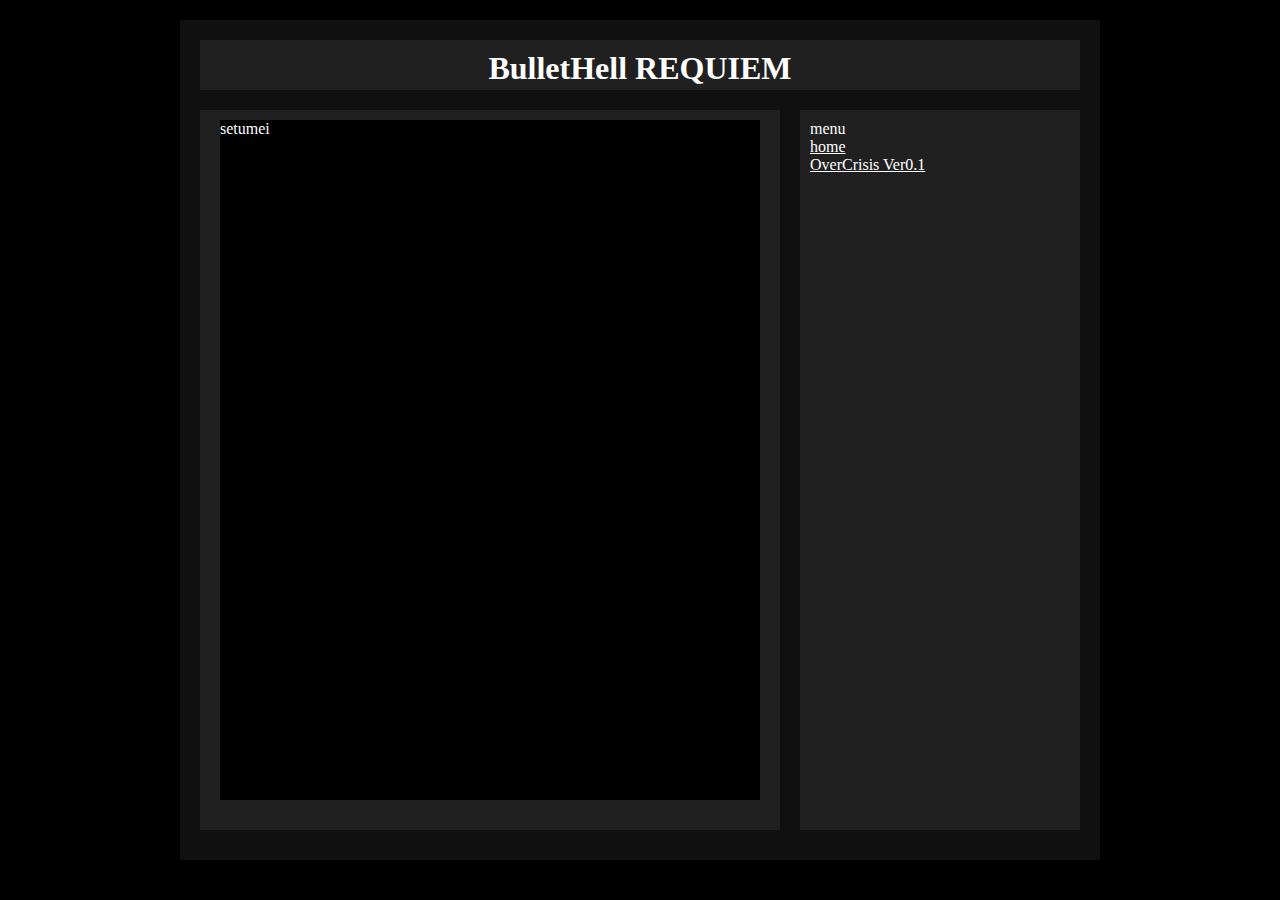
<file: index.htm>
<!DOCTYPE HTML PUBLIC "-//W3C//DTD HTML 4.01 Transitional//EN" "http://www.w3.org/TR/html4/loose.dtd">

<html>

<head>
<meta http-equiv="content-type" content="text/html; charset=UTF-8">
<meta http-equiv="content-language" content="ja">
<meta http-equiv="Content-Style-Type" content="text/css">
<meta name="keywords" content="BulletHell,mithrilly">
<meta name="description" content="BulletHell REQUIEM">
<title>BulletHell REQUIEM</title>
<link rel="stylesheet" href="base.css">
<meta name="google-site-verification" content="tkbr9GSpjX32zaEEKPf82GhP3jUdvun-I4zJ6wPpS04">
</head>

<body>
<div id="base">

<div id="header">
<h1>BulletHell REQUIEM</h1>
</div>

<div id="main">
<iframe src="main.htm" name="frame">
inlineframe
</iframe>
</div>

<div id="sub">
menu<br>
<a href="main.htm" target="frame">home</a><br>
<a href="overcrisis.htm" target="frame">OverCrisis Ver0.1</a><br>
</div>

</div>
</body>

</html>
</file>
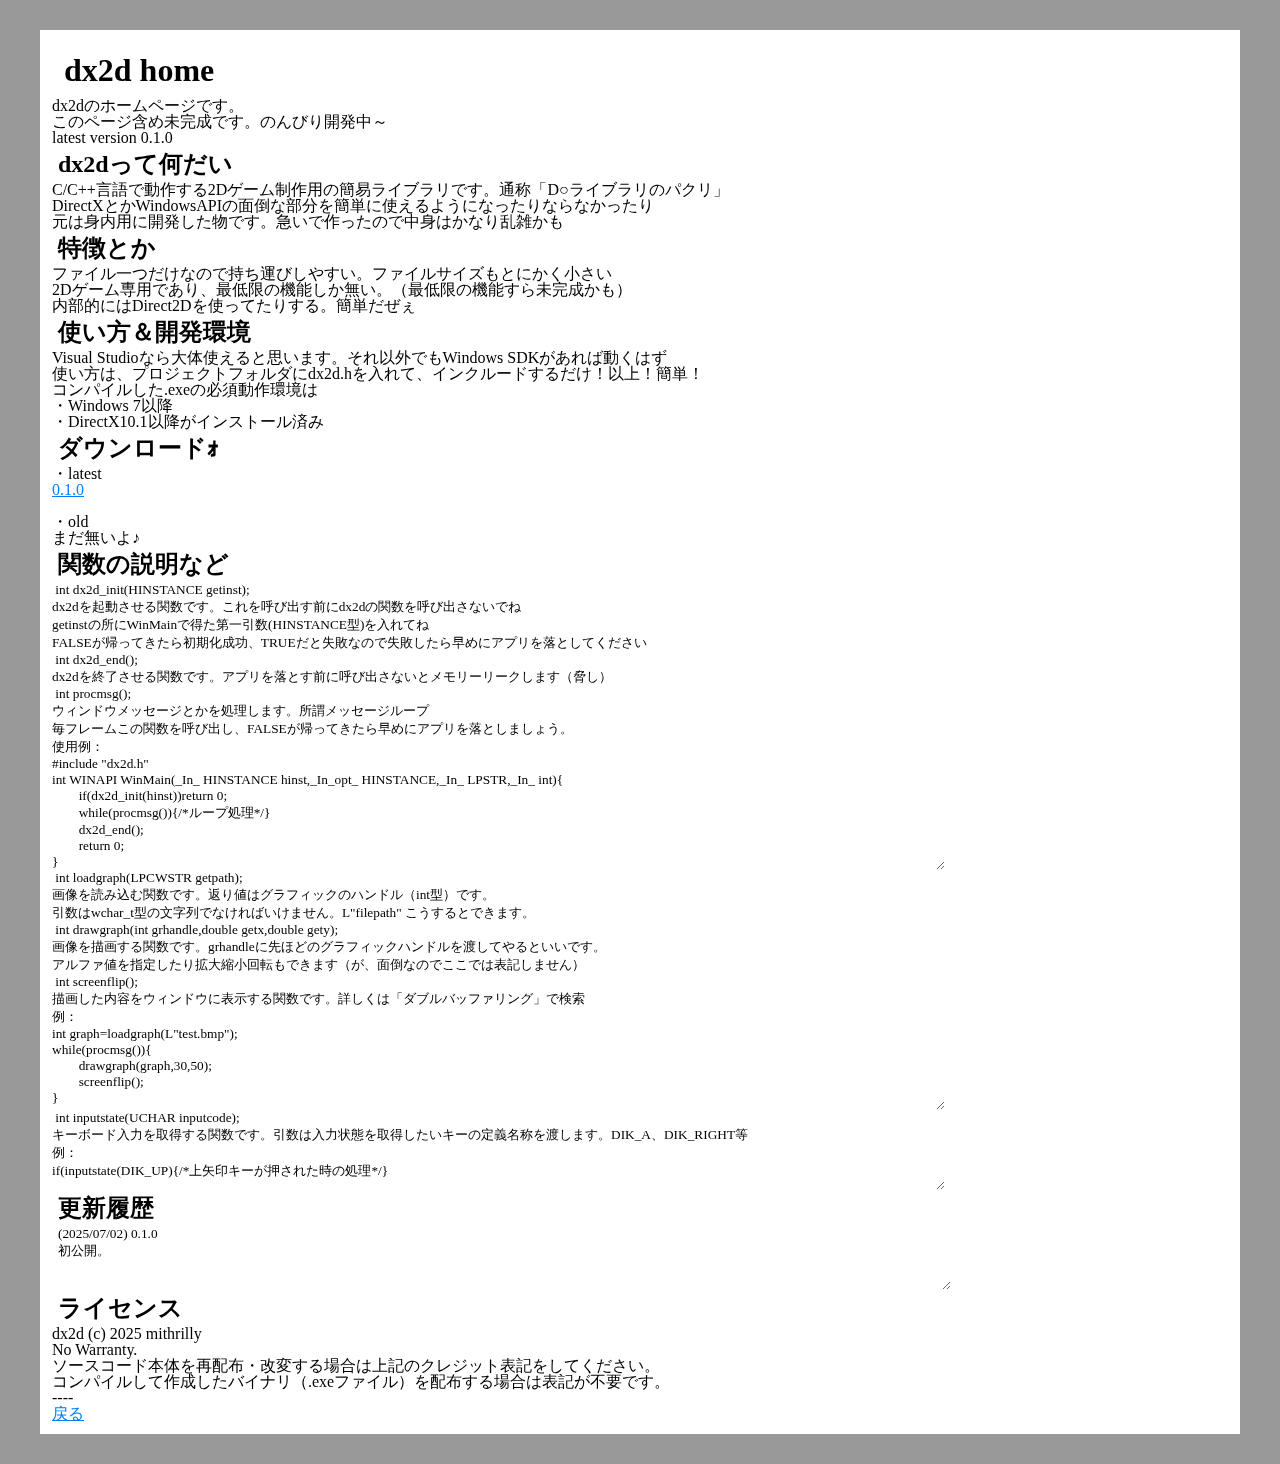
<file: dx2d/index.htm>
<!DOCTYPE html>

<html>

<head>
<meta http-equiv="content-type" content="text/html; charset=UTF-8">
<meta http-equiv="content-language" content="ja">
<meta http-equiv="Content-Style-Type" content="text/css">
<meta name="keywords" content="dx2d,DirectX,ゲーム制作,2D">
<meta name="description" content="dx2d ゲーム制作用ライブラリ">
<title>dx2d home</title>
<link rel="stylesheet" href="../reset.css">

<style>
body{
background-color:#999999;
}
div#base{
width:1200px;
height:*;
padding:12px;
margin:30px auto;
background-color:#ffffff;
}
h1{
font-size:32px;
font-weight:bold;
margin:12px;
}
h2{
font-size:24px;
margin:6px;
}
</style>

</head>

<body>
<div id="base">
<h1>dx2d home</h1>
<p>
dx2dのホームページです。<br>
このページ含め未完成です。のんびり開発中～<br>
latest version 0.1.0
</p>
<h2>dx2dって何だい</h2>
<p>
C/C++言語で動作する2Dゲーム制作用の簡易ライブラリです。通称「D○ライブラリのパクリ」<br>
DirectXとかWindowsAPIの面倒な部分を簡単に使えるようになったりならなかったり<br>
元は身内用に開発した物です。急いで作ったので中身はかなり乱雑かも
</p>
<h2>特徴とか</h2>
<p>
ファイル一つだけなので持ち運びしやすい。ファイルサイズもとにかく小さい<br>
2Dゲーム専用であり、最低限の機能しか無い。（最低限の機能すら未完成かも）<br>
内部的にはDirect2Dを使ってたりする。簡単だぜぇ
</p>
<h2>使い方＆開発環境</h2>
<p>
Visual Studioなら大体使えると思います。それ以外でもWindows SDKがあれば動くはず<br>
使い方は、プロジェクトフォルダにdx2d.hを入れて、インクルードするだけ！以上！簡単！<br>
コンパイルした.exeの必須動作環境は<br>
・Windows 7以降<br>
・DirectX10.1以降がインストール済み<br>
</p>
<h2>ダウンロードｫ</h2>
<p>
・latest<br>
<a href="v0_01_00/dx2d.h" download>0.1.0</a><br>
・old<br>
まだ無いよ♪
</p>
<h2>関数の説明など</h2>
<textarea cols="120" rows="18" readonly>
 int dx2d_init(HINSTANCE getinst);
dx2dを起動させる関数です。これを呼び出す前にdx2dの関数を呼び出さないでね
getinstの所にWinMainで得た第一引数(HINSTANCE型)を入れてね
FALSEが帰ってきたら初期化成功、TRUEだと失敗なので失敗したら早めにアプリを落としてください
 int dx2d_end();
dx2dを終了させる関数です。アプリを落とす前に呼び出さないとメモリーリークします（脅し）
 int procmsg();
ウィンドウメッセージとかを処理します。所謂メッセージループ
毎フレームこの関数を呼び出し、FALSEが帰ってきたら早めにアプリを落としましょう。
使用例：
#include "dx2d.h"
int WINAPI WinMain(_In_ HINSTANCE hinst,_In_opt_ HINSTANCE,_In_ LPSTR,_In_ int){
	if(dx2d_init(hinst))return 0;
	while(procmsg()){/*ループ処理*/}
	dx2d_end();
	return 0;
}
</textarea>
<textarea cols="120" rows="15" readonly>
 int loadgraph(LPCWSTR getpath);
画像を読み込む関数です。返り値はグラフィックのハンドル（int型）です。
引数はwchar_t型の文字列でなければいけません。L"filepath" こうするとできます。
 int drawgraph(int grhandle,double getx,double gety);
画像を描画する関数です。grhandleに先ほどのグラフィックハンドルを渡してやるといいです。
アルファ値を指定したり拡大縮小回転もできます（が、面倒なのでここでは表記しません）
 int screenflip();
描画した内容をウィンドウに表示する関数です。詳しくは「ダブルバッファリング」で検索
例：
int graph=loadgraph(L"test.bmp");
while(procmsg()){
	drawgraph(graph,30,50);
	screenflip();
}
</textarea>
<textarea cols="120" rows="5" readonly>
 int inputstate(UCHAR inputcode);
キーボード入力を取得する関数です。引数は入力状態を取得したいキーの定義名称を渡します。DIK_A、DIK_RIGHT等
例：
if(inputstate(DIK_UP){/*上矢印キーが押された時の処理*/}
</textarea>
<h2>更新履歴<h2>
<textarea cols="120" rows="4" readonly>
(2025/07/02) 0.1.0
初公開。
</textarea>
<h2>ライセンス</h2>
<p>
dx2d (c) 2025 mithrilly<br>
No Warranty.<br>
ソースコード本体を再配布・改変する場合は上記のクレジット表記をしてください。<br>
コンパイルして作成したバイナリ（.exeファイル）を配布する場合は表記が不要です。
</p>
----<br>
<a href="../index.htm">戻る</a>

</div>
</body>

</html>
</file>
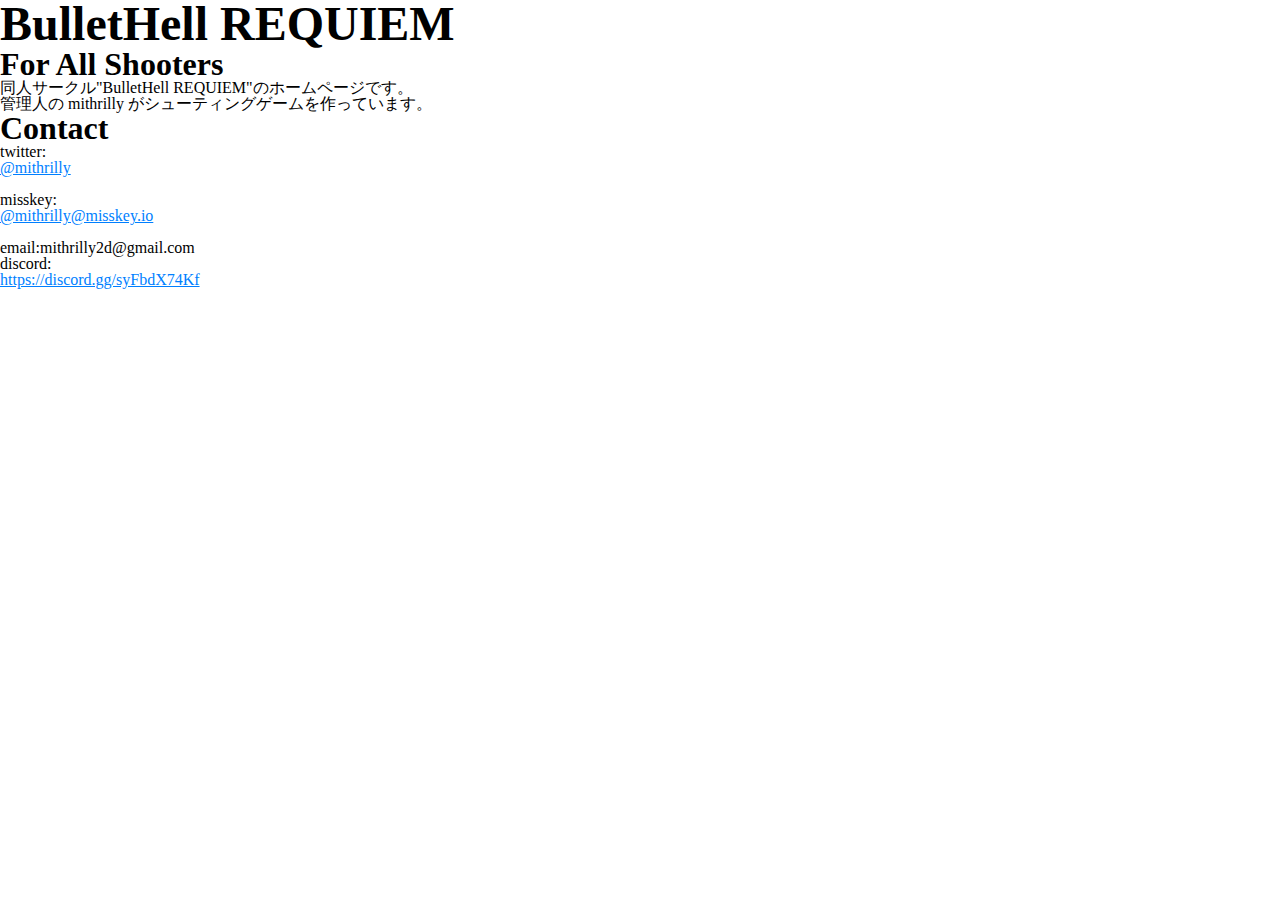
<file: bhr.htm>
<!DOCTYPE HTML PUBLIC "-//W3C//DTD HTML 4.01 Transitional//EN" "http://www.w3.org/TR/html4/loose.dtd">

<html>

<head>
<meta http-equiv="content-type" content="text/html; charset=UTF-8">
<meta http-equiv="content-language" content="ja">
<meta http-equiv="Content-Style-Type" content="text/css">
<meta name="keywords" content="BulletHell,REQUIEM,mithrilly">
<meta name="description" content="BulletHell REQUIEM">
<title>BulletHell REQUIEM</title>
<link rel="stylesheet" href="reset.css">
</head>

<body>
<h1>BulletHell REQUIEM</h1>
<h2>For All Shooters</h2>
<p>
同人サークル"BulletHell REQUIEM"のホームページです。<br>
管理人の mithrilly がシューティングゲームを作っています。<br>
</p>
<h2>Contact</h2>
<p>
twitter:<a href="https://twitter.com/mithrilly" target="_top">@mithrilly</a><br>
misskey:<a href="https://misskey.io/@mithrilly" target="_top">@mithrilly@misskey.io</a><br>
email:mithrilly2d@gmail.com<br>
discord:<a href="https://discord.gg/syFbdX74Kf" target="_top">https://discord.gg/syFbdX74Kf</a><br>
</p>
</body>

</html>
</file>
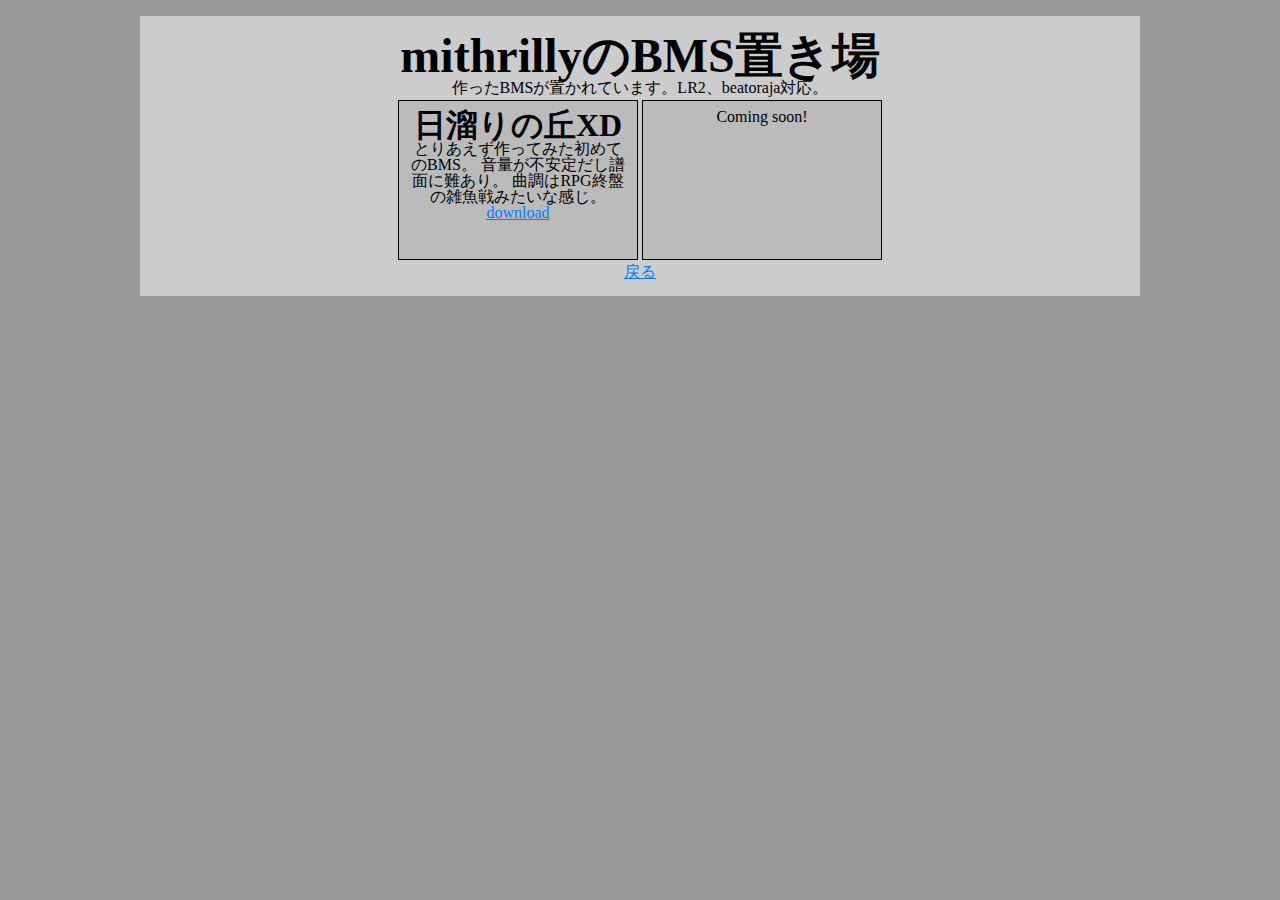
<file: bms.htm>
<!DOCTYPE HTML PUBLIC "-//W3C//DTD HTML 4.01 Transitional//EN" "http://www.w3.org/TR/html4/loose.dtd">

<html>

<head>
<meta http-equiv="content-type" content="text/html; charset=UTF-8">
<meta http-equiv="content-language" content="ja">
<meta http-equiv="Content-Style-Type" content="text/css">
<meta name="keywords" content="mithrilly,BMS">
<meta name="description" content="mithrillyのBMS置き場">
<title>mithrillyのBMS置き場</title>
<link rel="stylesheet" href="reset.css">
<link rel="stylesheet" href="bms.css">
</head>

<body>
<div>

<h1>mithrillyのBMS置き場</h1>
<p>
作ったBMSが置かれています。LR2、beatoraja対応。
</p>

<ul>

<li>
<h2>日溜りの丘XD</h2>
<p>
とりあえず作ってみた初めてのBMS。
音量が不安定だし譜面に難あり。
曲調はRPG終盤の雑魚戦みたいな感じ。
<a href="bms/HidamariXD.zip">download</a>
</p>
</li>

<li>
Coming soon!
</li>

</ul>

<a href="index.htm">戻る</a>

</div>
</body>

</html>
</file>
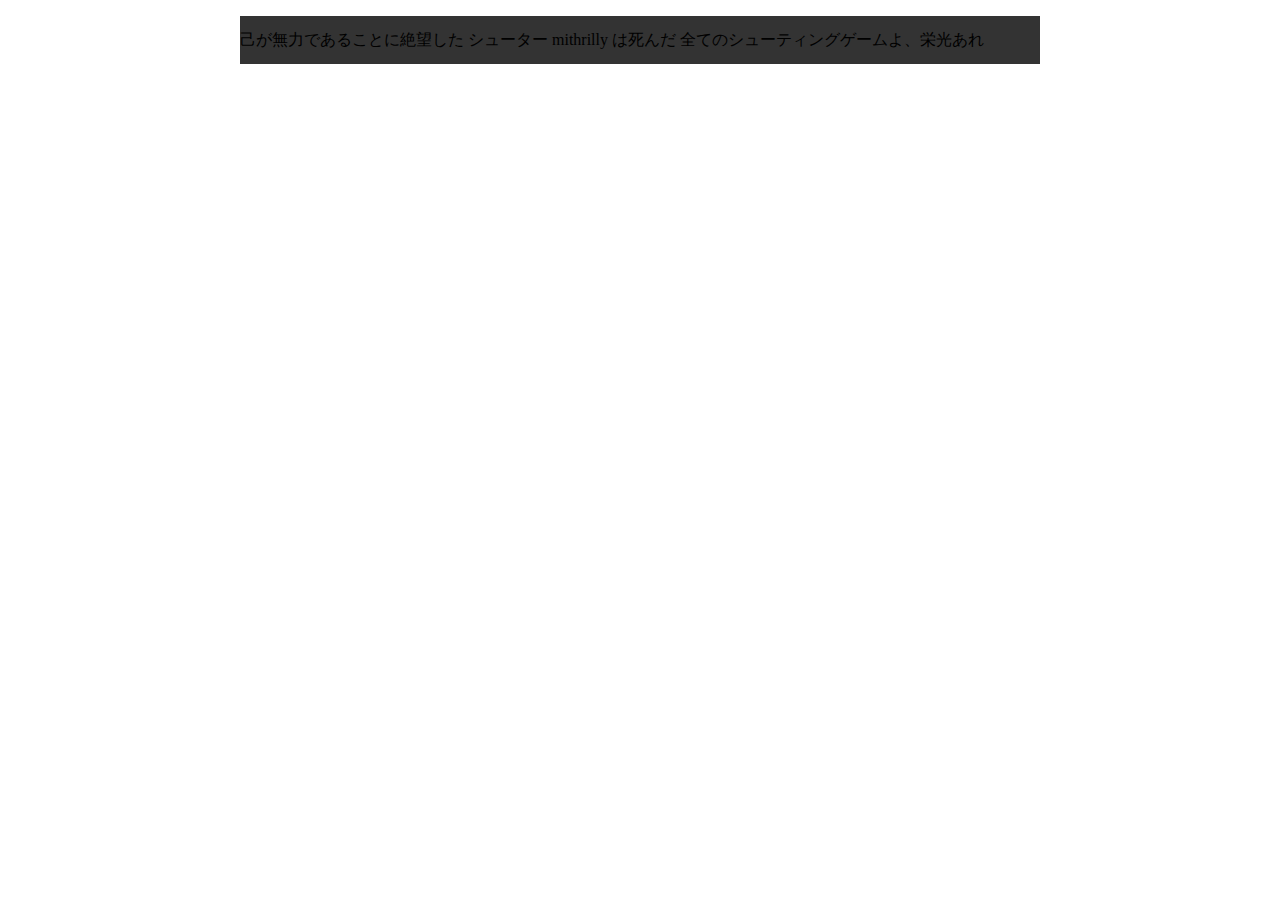
<file: end.htm>
<!DOCTYPE HTML PUBLIC "-//W3C//DTD HTML 4.01 Transitional//EN" "http://www.w3.org/TR/html4/loose.dtd">

<html>

<head>
<meta http-equiv="content-type" content="text/html; charset=UTF-8">
<meta http-equiv="content-language" content="ja">
<meta http-equiv="Content-Style-Type" content="text/css">
<meta name="robots" content="noindex">
<title>告別</title>
<link rel="icon" type="image/png" href="pageicon.png">
<link rel="stylesheet" href="reset.css">
<link rel="stylesheet" href="games.css">
</head>

<body>

<div id="base">

己が無力であることに絶望した
シューター mithrilly は死んだ
全てのシューティングゲームよ、栄光あれ

</div>

</body>

</html>
</file>
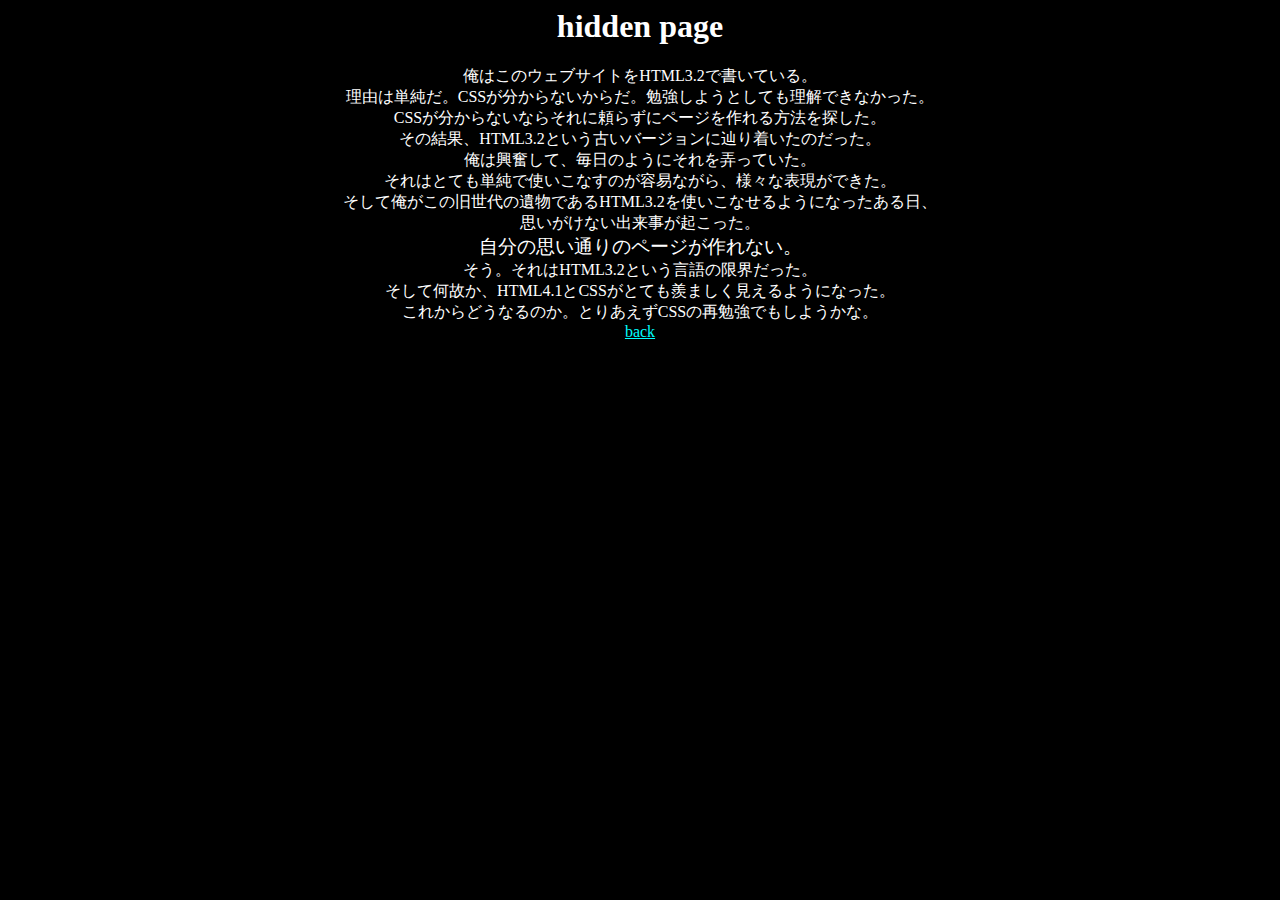
<file: hidden.htm>
<!DOCTYPE HTML PUBLIC "-//W3C//DTD HTML 3.2 Final//EN">

<html>

<head>
<meta http-equiv="content-type" content="text/html; charset=UTF-8">
<meta http-equiv="content-language" content="ja">
<meta name="robots" content="noindex,nofollow">
<title>BulletHell REQUIEM</title>
</head>
<body bgcolor="#000000" text="#ffffff" link="#00ffff" vlink="#00ffff" alink="#40ffff">
<center>
<h1>hidden page</h1>
俺はこのウェブサイトをHTML3.2で書いている。<br>
理由は単純だ。CSSが分からないからだ。勉強しようとしても理解できなかった。<br>
CSSが分からないならそれに頼らずにページを作れる方法を探した。<br>
その結果、HTML3.2という古いバージョンに辿り着いたのだった。<br>
俺は興奮して、毎日のようにそれを弄っていた。<br>
それはとても単純で使いこなすのが容易ながら、様々な表現ができた。<br>
そして俺がこの旧世代の遺物であるHTML3.2を使いこなせるようになったある日、<br>
思いがけない出来事が起こった。<br>
<big>自分の思い通りのページが作れない。</big><br>
そう。それはHTML3.2という言語の限界だった。<br>
そして何故か、HTML4.1とCSSがとても羨ましく見えるようになった。<br>
これからどうなるのか。とりあえずCSSの再勉強でもしようかな。<br>
<a href="index.htm">back</a>
</center>
</body>

</html>
</file>
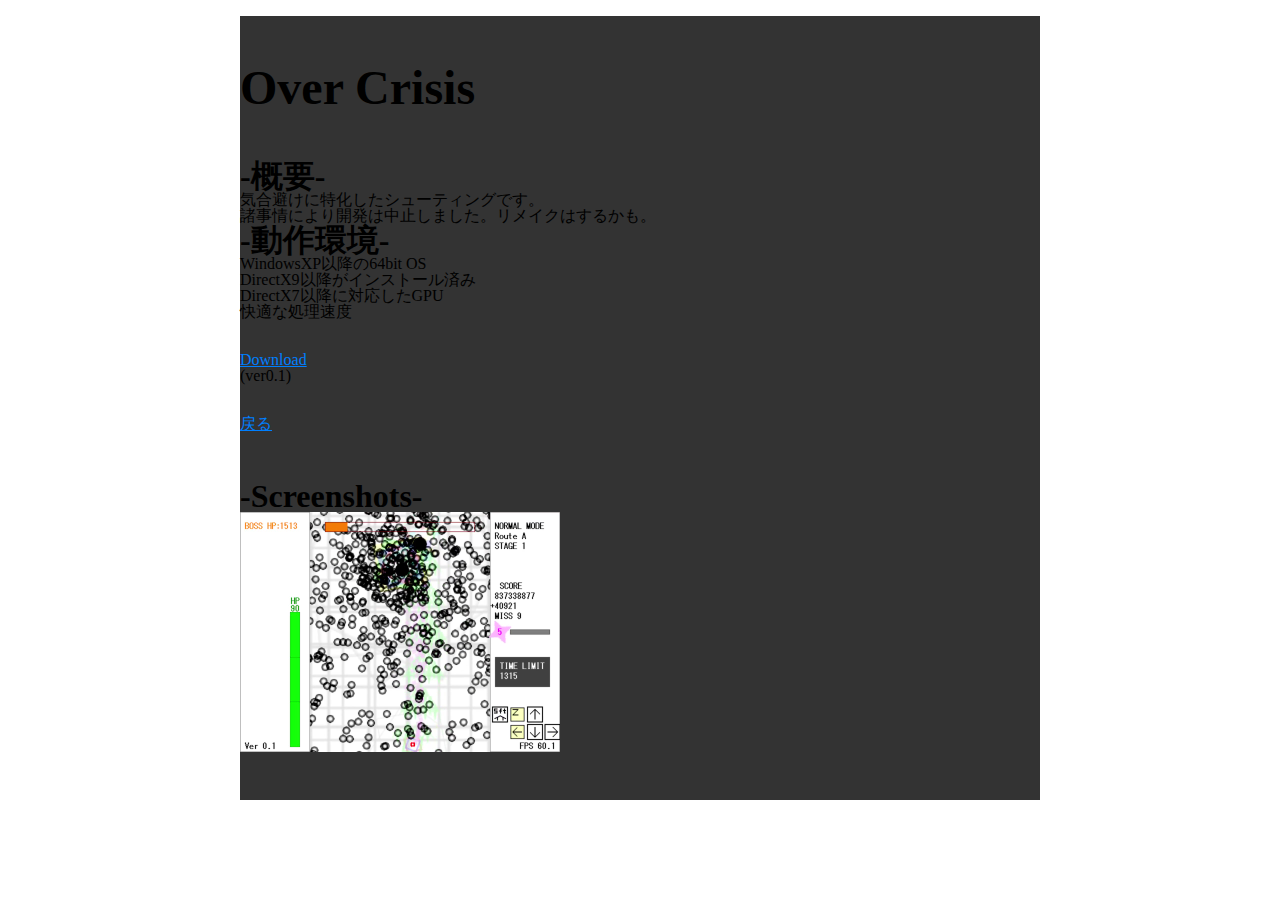
<file: overcrisis.htm>
<!DOCTYPE HTML PUBLIC "-//W3C//DTD HTML 4.01 Transitional//EN" "http://www.w3.org/TR/html4/loose.dtd">

<html>

<head>
<meta http-equiv="content-type" content="text/html; charset=UTF-8">
<meta http-equiv="content-language" content="ja">
<meta http-equiv="Content-Style-Type" content="text/css">
<meta name="keywords" content="Bullethell,Over,Crisis,OverCrisis">
<meta name="description" content="Over Crisis">
<title>Over Crisis</title>
<link rel="icon" type="image/png" href="pageicon.png">
<link rel="stylesheet" href="reset.css">
<link rel="stylesheet" href="games.css">
</head>

<body>
<div id="base">

<div id="title">
<h1>Over Crisis</h1>
</div>

<div id="content">

<h2>-概要-</h2>
<p>
気合避けに特化したシューティングです。<br>
諸事情により開発は中止しました。リメイクはするかも。
</p>

<h2>-動作環境-</h2>
<p>
WindowsXP以降の64bit OS<br>
DirectX9以降がインストール済み<br>
DirectX7以降に対応したGPU<br>
快適な処理速度
</p>

<div>
<a href="https://freegame-mugen.jp/shooting/game_11193.html">Download</a>(ver0.1)<br>
</div>
<a href="index.htm">戻る</a>

</div>

<div id="images">
<h2>-Screenshots-</h2>
<img src="img/overcrisis.jpg" alt="screenshot" width="320" height="240">
</div>

</div>
</body>

</html>
</file>
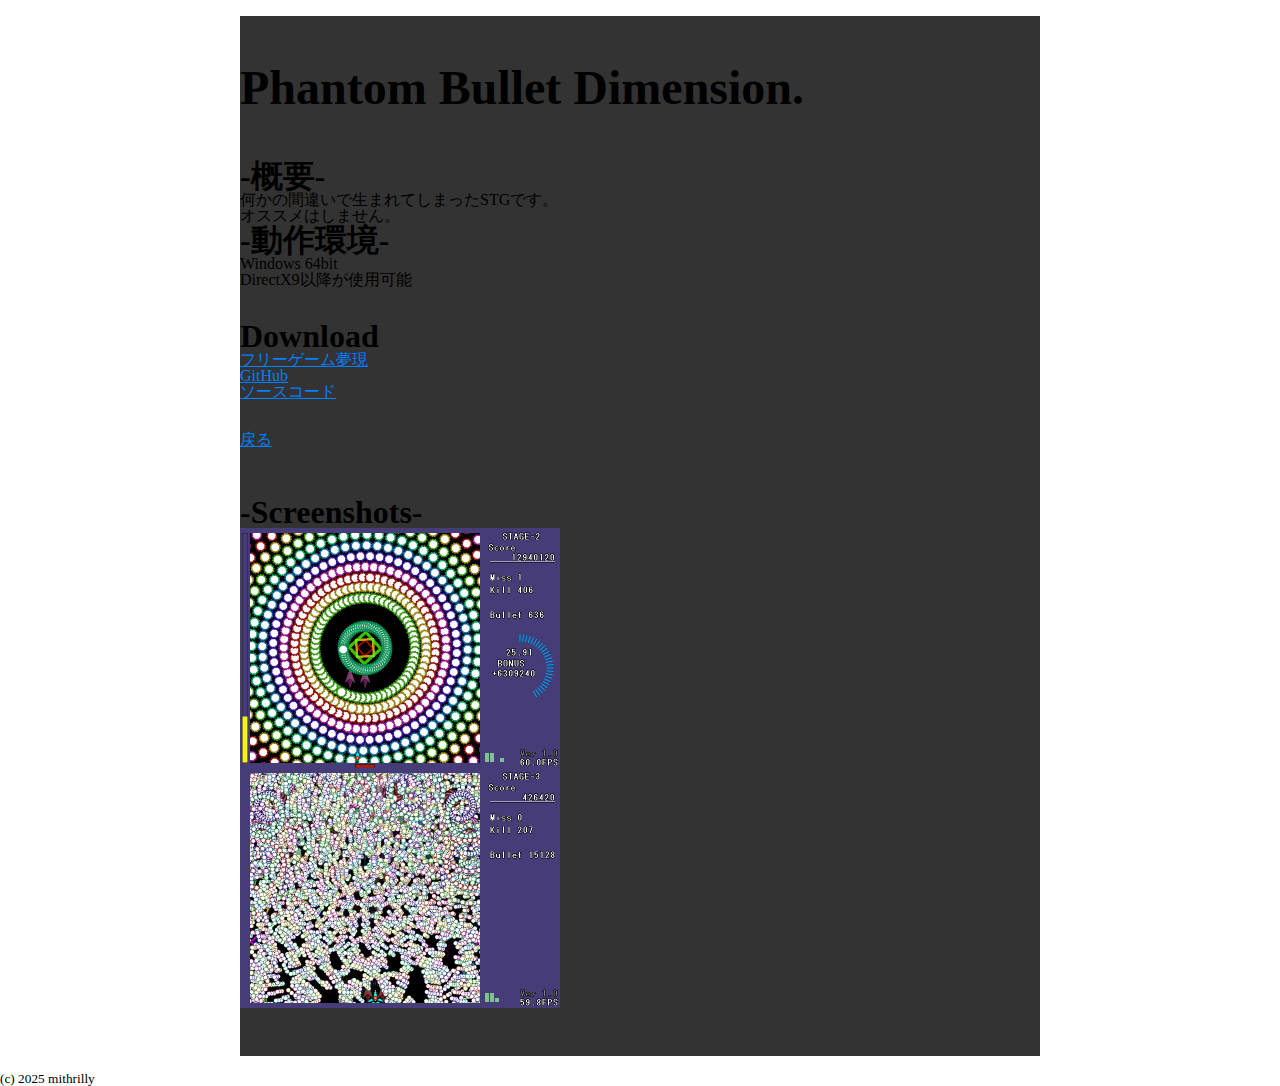
<file: pbd.htm>
<!DOCTYPE HTML PUBLIC "-//W3C//DTD HTML 4.01 Transitional//EN" "http://www.w3.org/TR/html4/loose.dtd">

<html>

<head>
<meta http-equiv="content-type" content="text/html; charset=UTF-8">
<meta http-equiv="content-language" content="ja">
<meta http-equiv="Content-Style-Type" content="text/css">
<meta name="keywords" content="Bullethell,Phantom,Bullet,Dimension">
<meta name="description" content="Phantom Bullet Dimension.">
<title>Phantom Bullet Dimension.</title>
<link rel="icon" type="image/png" href="pageicon.png">
<link rel="stylesheet" href="reset.css">
<link rel="stylesheet" href="games.css">
</head>

<body>
<div id="base">

<div id="title">
<h1>Phantom Bullet Dimension.</h1>
</div>

<div id="content">

<h2>-概要-</h2>
<p>
何かの間違いで生まれてしまったSTGです。<br>
オススメはしません。
</p>

<h2>-動作環境-</h2>
<p>
Windows 64bit<br>
DirectX9以降が使用可能
</p>

<div>
<h2>Download</h2>
<ul>
<li><a href="https://freegame-mugen.jp/shooting/game_14229.html">フリーゲーム夢現</a>
<li><a href="https://github.com/mithrilly/Phantom-Bullet-Dimension/releases">GitHub</a>
<li><a href="https://github.com/mithrilly/Phantom-Bullet-Dimension">ソースコード</a>
</ul>
</div>
<a href="index.htm">戻る</a>

</div>

<div id="images">
<h2>-Screenshots-</h2>
<img src="img/pbd1.png" alt="screenshot" width="320" height="240">
<img src="img/pbd2.png" alt="screenshot" width="320" height="240">
</div>

</div>
<small>(c) 2025 mithrilly</small>
</body>

</html>
</file>
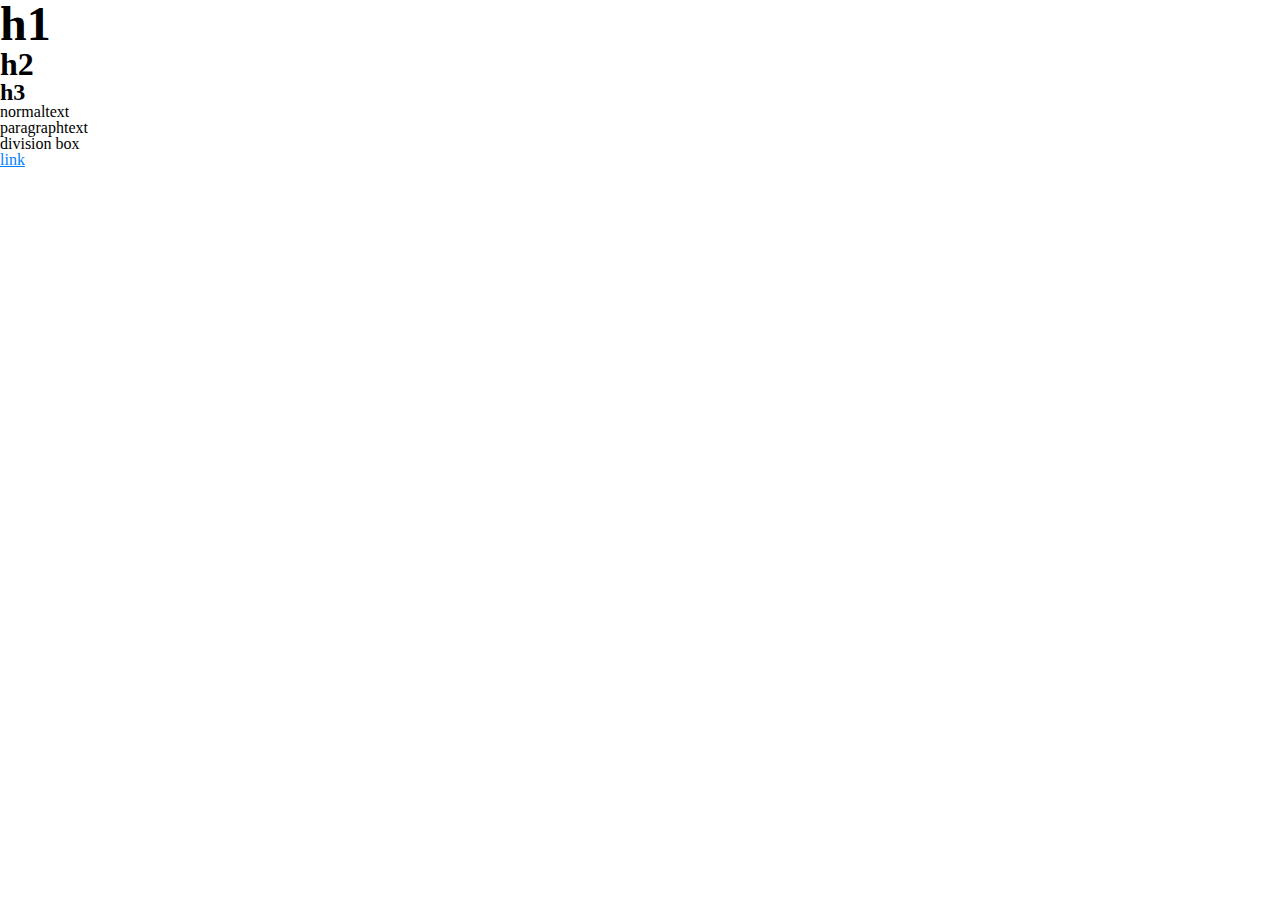
<file: test.htm>
<!DOCTYPE HTML PUBLIC "-//W3C//DTD HTML 4.01 Transitional//EN" "http://www.w3.org/TR/html4/loose.dtd">

<html>

<head>
<meta http-equiv="content-type" content="text/html; charset=UTF-8">
<meta http-equiv="content-language" content="ja">
<meta http-equiv="Content-Style-Type" content="text/css">
<meta name="keywords" content="BulletHell,mithrilly">
<meta name="description" content="BulletHell REQUIEM">
<title>BulletHell REQUIEM</title>
<link rel="stylesheet" href="reset.css">
</head>

<body>
<h1>h1</h1>
<h2>h2</h2>
<h3>h3</h3>
normaltext<br>
<p>paragraphtext</p>
<div>
division box
</div>
<a href="index.htm">link</a>
</body>

</html>
</file>
<file: base.css>
@charset "UTF-8";

*{
width:auto; height:auto;
margin:0px; padding:0px;
color:#ffffff;
font-family:"MS Gothic";
border-width:0px;
}

body{
background-color:#000000;
}

div#base{
width:900px; height:820px;
margin:20px auto; padding:10px;
background-color:#101010;
}

div#header{
width:860px; height:30px;
margin:10px; padding:10px;
background-color:#202020;
text-align:center;
}

div#main{
width:560px; height:700px;
margin:10px; padding:10px;
background-color:#202020;
float:left;
text-align:center;
}

div#sub{
width:260px; height:700px;
margin:10px; padding:10px;
background-color:#202020;
float:right;
text-align:left;
}

iframe{
width:540px; height:680px;
}
</file>
<file: bms.css>
@charset "UTF-8";

body {
background-color: #999999;
}

div {
width: 1000px;
margin: 16px auto;
padding: 16px 0px;
background-color: #cccccc;
text-align: center;
}

li {
width: 240px;
height: 160px;
margin: 4px 0px;
padding: 8px;
border-width: 1px;
background-color: #bbbbbb;
text-align: center;
display: inline-block;
vertical-align: top;
}
</file>
<file: games.css>
@charset "UTF-8";

div {
width: 800px;
margin: 16px auto;
padding: 16px 0px;
background-color: #333333;
}
</file>
